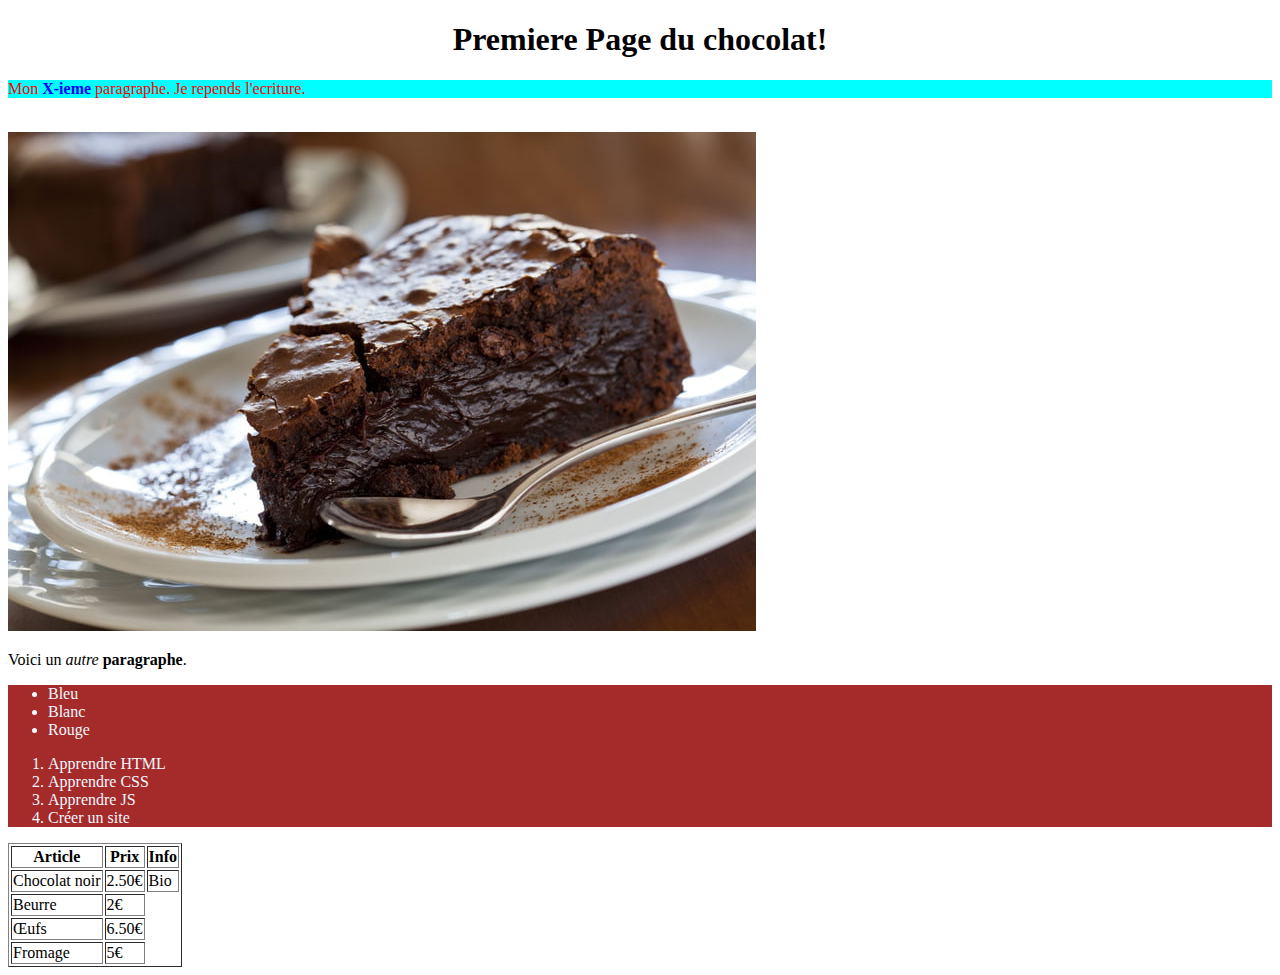
<file: premiere_page.html>
<!DOCTYPE html>
<html lang="en">
<head>
    <meta charset="UTF-8">
    <meta name="viewport" content="width=device-width, initial-scale=1.0">
    <title>Lien du gâteau au chocolat</title>
</head>
<body>
    <h1 align="center">Premiere Page du chocolat!</h1>

    <!-- LE CONTENU DE MA PAGE -->

    <p style="color: red; background-color: aqua;">Mon <span style="color: blue"><b>X-ieme</b></span> paragraphe. Je repends l'ecriture.</p>

    <br><a href="deuxieme_page.html"><img src="../gateau.jpg"></a><br>
    
    <p>Voici un <i>autre</i> <b>paragraphe</b>.</p>


    <!--
        (ul):  •    unordered list
        (ol):  1.   ordered list
        (li): 'e'   list item
    -->
    <div style="background-color: brown; color: aliceblue;">
        <ul>
            <li>Bleu</li>
            <li>Blanc</li>
            <li>Rouge</li>
        </ul>

        <ol>
            <li>Apprendre HTML</li>
            <li>Apprendre CSS</li>
            <li>Apprendre JS</li>
            <li>Créer un site</li>
        </ol>
    </div>
    <!--
        (th): table header  (titre [=h2])
            (tr): table row     (ligne)
            (td): table data    (donnée / cellule)
    -->

    <table border="1">
        <tr><th>Article</th><th>Prix</th><th>Info</th></tr>
        <tr><td>Chocolat noir</td><td>2.50€</td><td>Bio</td></tr>
        <tr><td>Beurre</td><td>2€</td></tr>
        <tr><td>Œufs</td><td>6.50€</td></tr>
        <tr><td>Fromage</td><td>5€</td></tr>
    </table>

</body>
</html>
</file>
